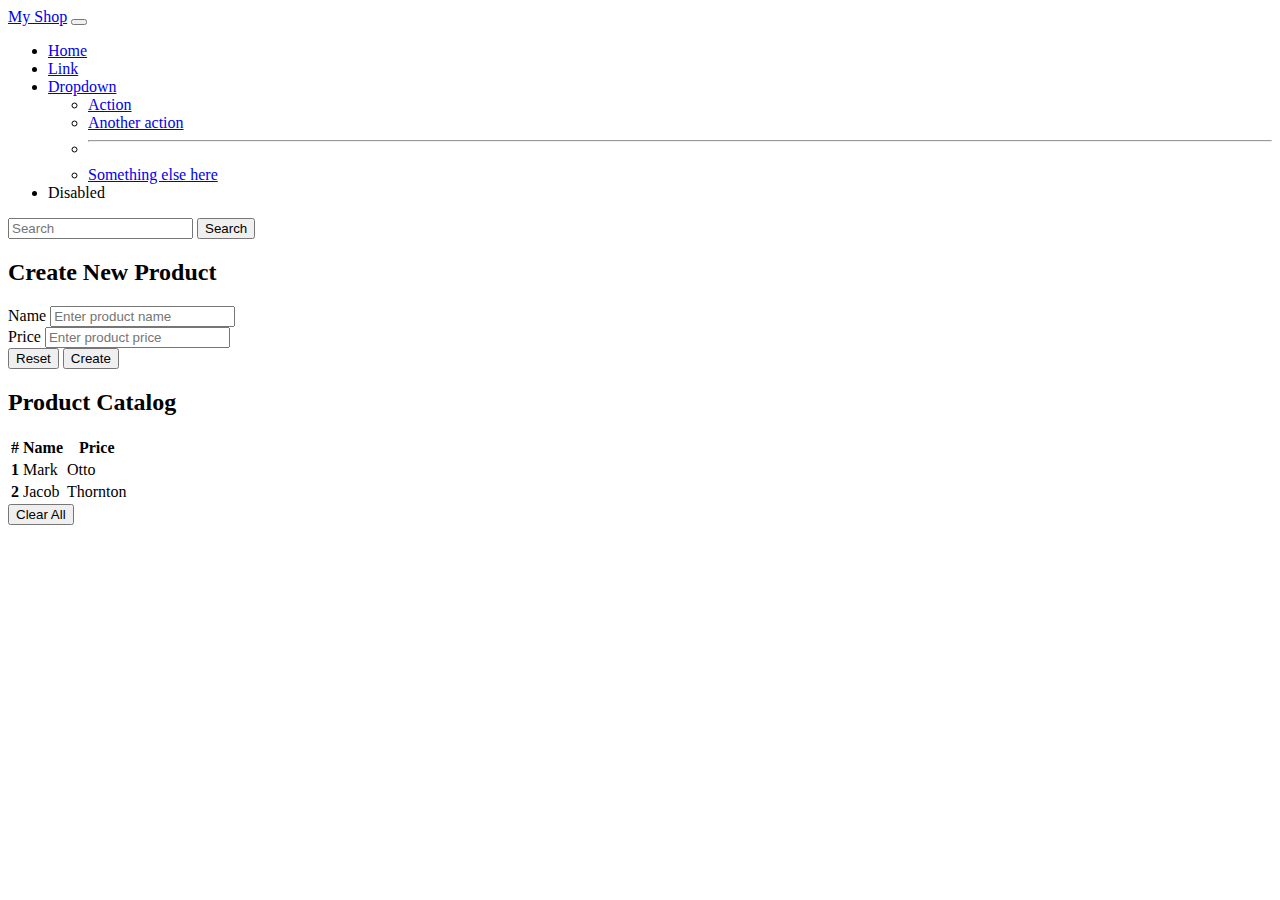
<file: 02 Events/index.html>
<!DOCTYPE html>
<html lang="en">
<head>
    <meta charset="UTF-8">
    <meta name="viewport" content="width=device-width, initial-scale=1.0">
    <title>Shop</title>
    <link href="https://cdn.jsdelivr.net/npm/bootstrap@5.3.1/dist/css/bootstrap.min.css" rel="stylesheet" integrity="sha384-4bw+/aepP/YC94hEpVNVgiZdgIC5+VKNBQNGCHeKRQN+PtmoHDEXuppvnDJzQIu9" crossorigin="anonymous">
</head>
<body>
    <nav class="navbar navbar-expand-lg bg-body-tertiary">
        <div class="container-fluid">
          <a class="navbar-brand" href="#">My Shop</a>
          <button class="navbar-toggler" type="button" data-bs-toggle="collapse" data-bs-target="#navbarSupportedContent" aria-controls="navbarSupportedContent" aria-expanded="false" aria-label="Toggle navigation">
            <span class="navbar-toggler-icon"></span>
          </button>
          <div class="collapse navbar-collapse" id="navbarSupportedContent">
            <ul class="navbar-nav me-auto mb-2 mb-lg-0">
              <li class="nav-item">
                <a class="nav-link active" aria-current="page" href="#">Home</a>
              </li>
              <li class="nav-item">
                <a class="nav-link" href="#">Link</a>
              </li>
              <li class="nav-item dropdown">
                <a class="nav-link dropdown-toggle" href="#" role="button" data-bs-toggle="dropdown" aria-expanded="false">
                  Dropdown
                </a>
                <ul class="dropdown-menu">
                  <li><a class="dropdown-item" href="#">Action</a></li>
                  <li><a class="dropdown-item" href="#">Another action</a></li>
                  <li><hr class="dropdown-divider"></li>
                  <li><a class="dropdown-item" href="#">Something else here</a></li>
                </ul>
              </li>
              <li class="nav-item">
                <a class="nav-link disabled" aria-disabled="true">Disabled</a>
              </li>
            </ul>
            <form class="d-flex" role="search">
              <input class="form-control me-2" type="search" placeholder="Search" aria-label="Search">
              <button class="btn btn-outline-success" type="submit">Search</button>
            </form>
          </div>
        </div>
    </nav>

    <div class="container">
        <h2 class="mt-3">Create New Product</h2>
        <form>
            <div class="mb-3">
                <label for="nameInput" class="form-label">Name</label>
                <input type="text" class="form-control" id="nameInput" placeholder="Enter product name">
              </div>
              <div class="mb-3">
                <label for="priceInput" class="form-label">Price</label>
                <input type="number" class="form-control" id="priceInput" placeholder="Enter product price">
              </div>
    
              <button type="reset" class="btn btn-secondary">Reset</button>
              <button id="create-btn" type="button" class="btn btn-success">Create</button>
        </form>
    
        <h2 class="mt-3">Product Catalog</h2>
        <table id="product-table" class="table table-striped table-hover">
            <thead>
              <tr>
                <th scope="col">#</th>
                <th scope="col">Name</th>
                <th scope="col">Price</th>
              </tr>
            </thead>
            <tbody>
              <tr>
                <th scope="row">1</th>
                <td>Mark</td>
                <td>Otto</td>
              </tr>
              <tr>
                <th scope="row">2</th>
                <td>Jacob</td>
                <td>Thornton</td>
              </tr>
            </tbody>
          </table>

          <button id="clear-btn" type="button" class="btn btn-danger">Clear All</button>
    </div>
    
    <script src="https://cdn.jsdelivr.net/npm/bootstrap@5.3.1/dist/js/bootstrap.bundle.min.js" integrity="sha384-HwwvtgBNo3bZJJLYd8oVXjrBZt8cqVSpeBNS5n7C8IVInixGAoxmnlMuBnhbgrkm" crossorigin="anonymous"></script>
    <script src="./main.js"></script>
</body>
</html>
</file>
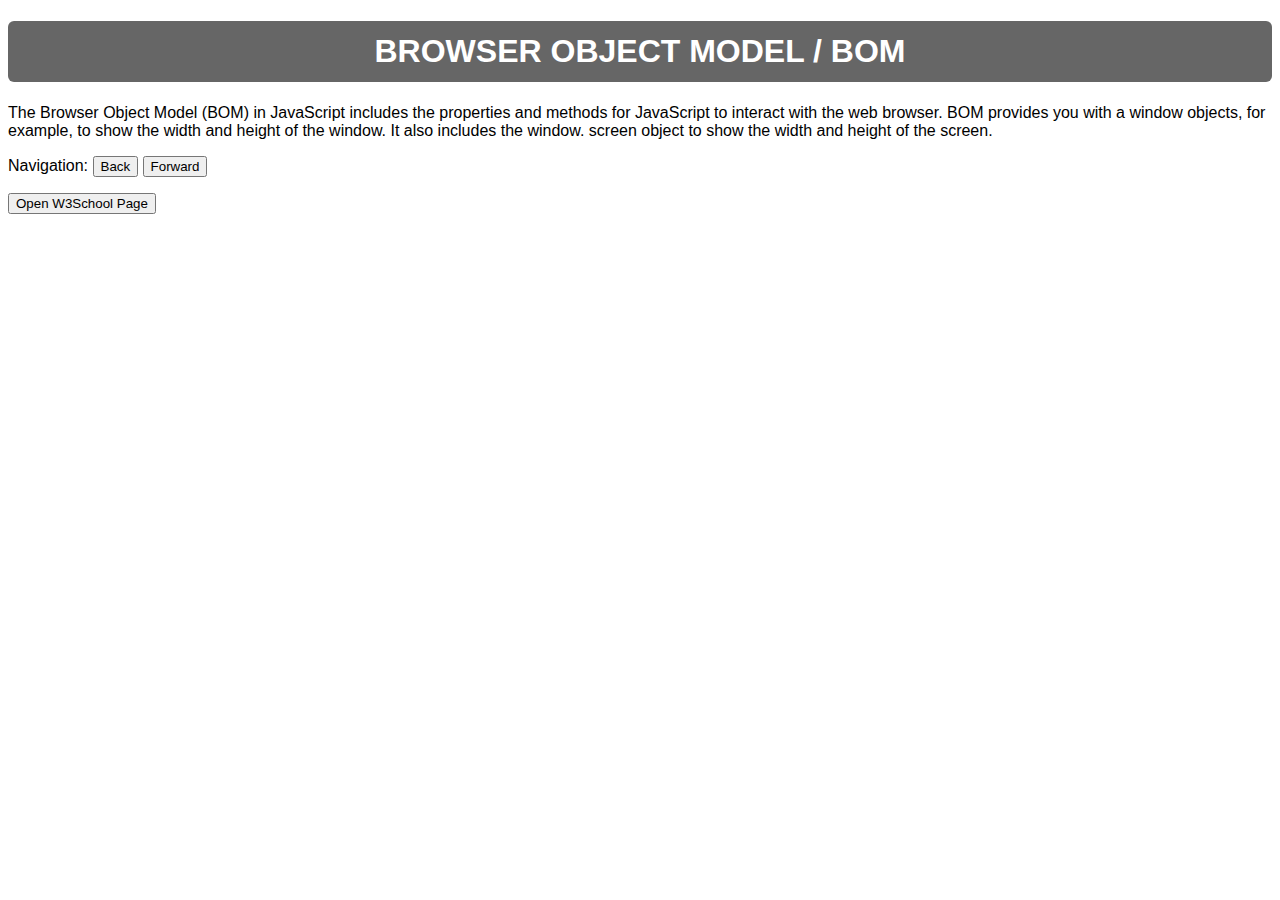
<file: 03 BOM/index.html>
<!DOCTYPE html>
<html lang="en">

<head>
    <meta charset="UTF-8">
    <meta http-equiv="X-UA-Compatible" content="IE=edge">
    <meta name="viewport" content="width=device-width, initial-scale=1.0">
    <title>BOM</title>
    <link rel="stylesheet" href="./style.css">
</head>

<body>
    <h1>Browser Object Model / <abbr>BOM</abbr></h1>
    <p>
        The Browser Object Model (BOM) in JavaScript includes the properties and methods for JavaScript to interact with
        the web browser. BOM provides you with a window objects, for example, to show the width and height of the
        window. It also includes the window. screen object to show the width and height of the screen.</p>

    <p>Navigation: <button id="backBtn">Back</button> <button id="forwardBtn">Forward</button></p>

    <div>
        <button id="w3schoolBtn">Open W3School Page</button>
    </div>

    <script src="./main.js"></script>
</body>

</html>
</file>
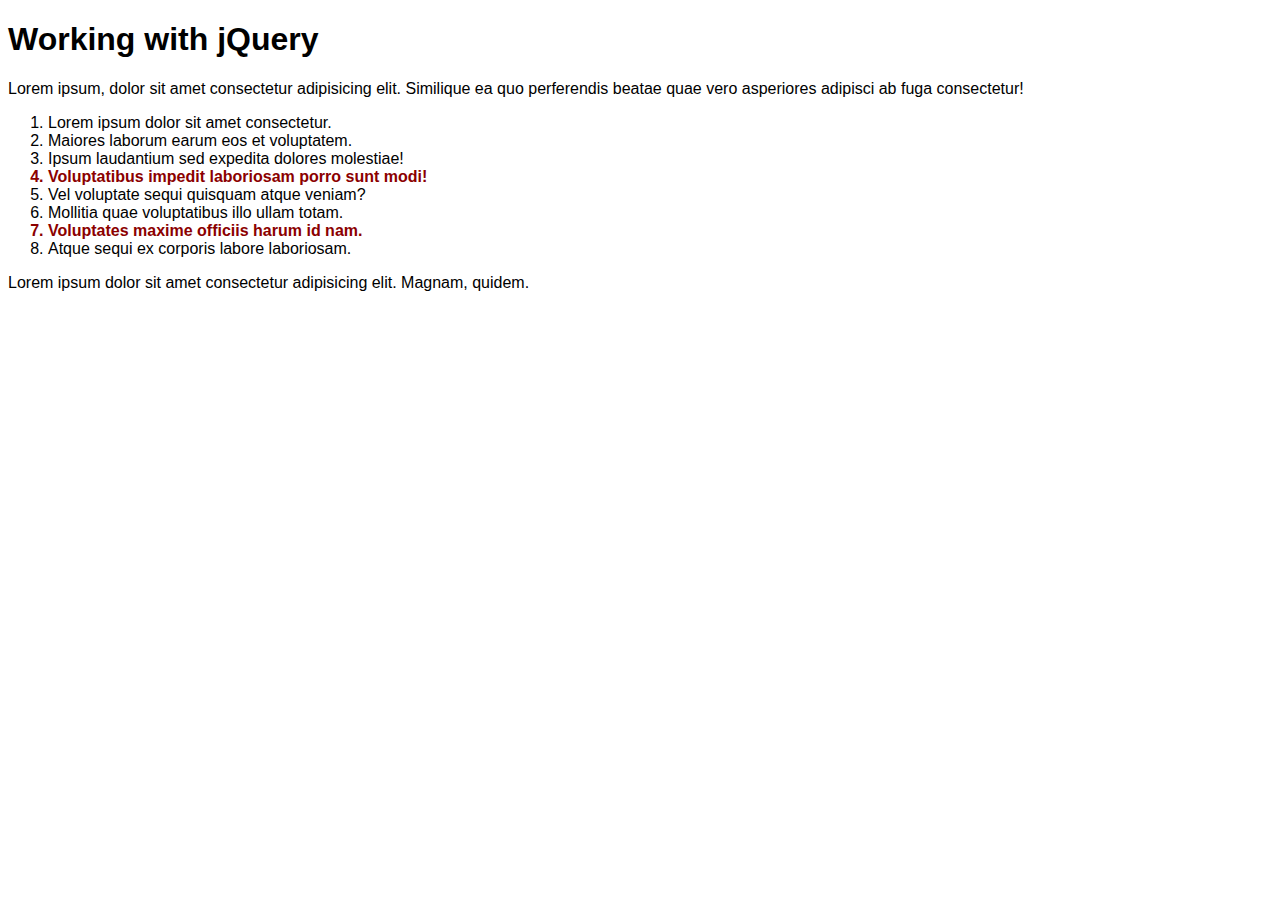
<file: 06 jQuery/index.html>
<!DOCTYPE html>
<html lang="en">
<head>
    <meta charset="UTF-8">
    <meta name="viewport" content="width=device-width, initial-scale=1.0">
    <title>jQuery</title>
    <link rel="stylesheet" href="./style.css">
</head>
<body>
    <h1>Working with jQuery</h1>

    <p>Lorem ipsum, dolor sit amet consectetur adipisicing elit. Similique ea quo perferendis beatae quae vero asperiores adipisci ab fuga consectetur!</p>

    <ol id="my-list">
        <li>Lorem ipsum dolor sit amet consectetur.</li>
        <li>Maiores laborum earum eos et voluptatem.</li>
        <li>Ipsum laudantium sed expedita dolores molestiae!</li>
        <li class="important">Voluptatibus impedit laboriosam porro sunt modi!</li>
        <li>Vel voluptate sequi quisquam atque veniam?</li>
        <li>Mollitia quae voluptatibus illo ullam totam.</li>
        <li class="important">Voluptates maxime officiis harum id nam.</li>
        <li>Atque sequi ex corporis labore laboriosam.</li>
    </ol>

    <p>Lorem ipsum dolor sit amet consectetur adipisicing elit. Magnam, quidem.</p>

    <script src="https://code.jquery.com/jquery-3.7.1.min.js" integrity="sha256-/JqT3SQfawRcv/BIHPThkBvs0OEvtFFmqPF/lYI/Cxo=" crossorigin="anonymous"></script>
    <script src="./main.js"></script>  
</body>
</html>
</file>
<file: 03 BOM/style.css>
html {
    font-family: Arial, Helvetica, sans-serif;
}

h1 {
    text-align: center;
    background-color: rgb(102, 102, 102);
    color: white;
    padding: 12px;
    border-radius: 6px;
    text-transform: uppercase;
}
</file>
<file: 06 jQuery/style.css>
html {
    font-family: Arial, Helvetica, sans-serif;
}

li {
    transition: .2s;
}

.important {
    color: darkred;
    font-weight: bold;
}

.larger {
    font-size: larger;
    font-weight: bold;
}

.muted {
    color: lightgray;
}
</file>
